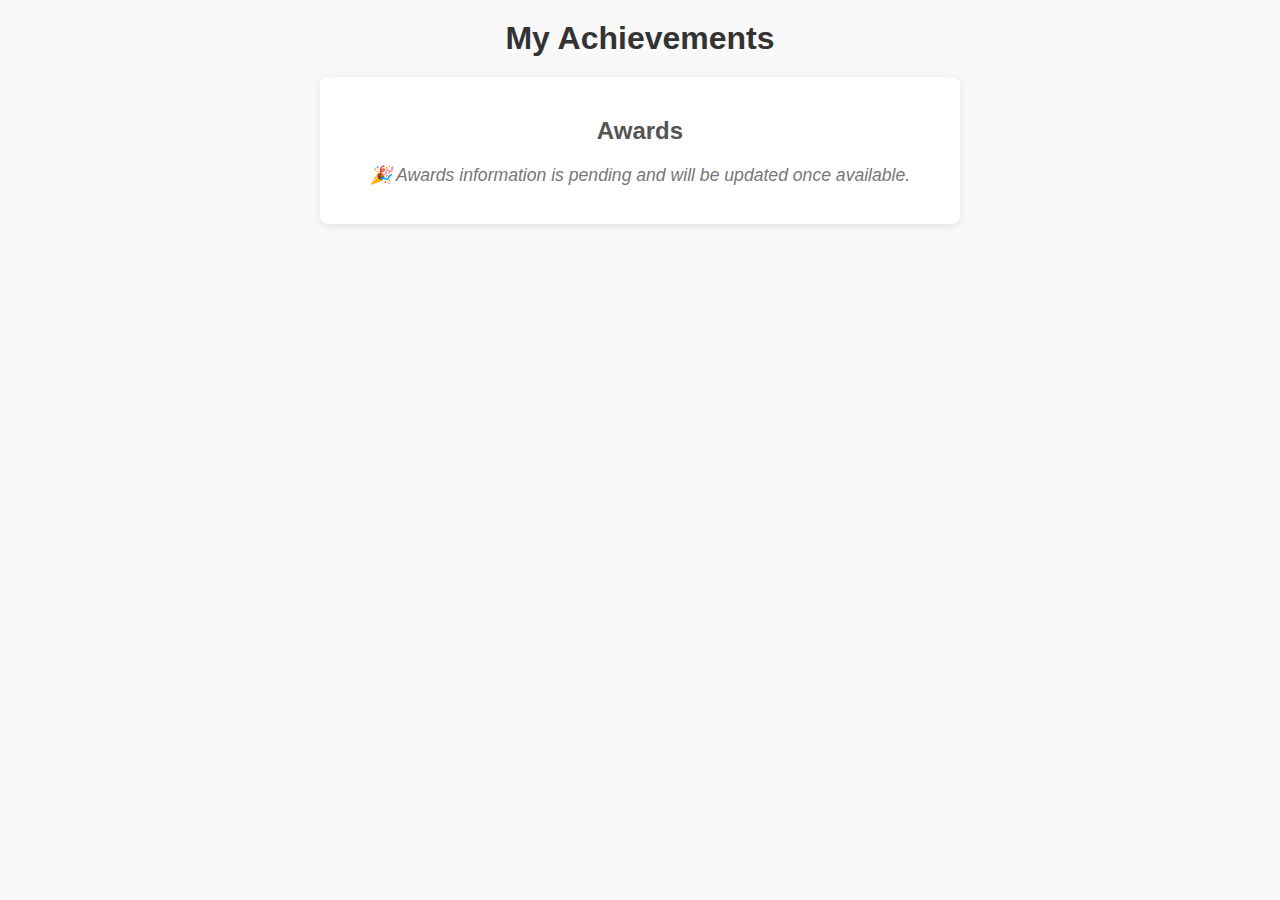
<file: awards.html>
<!DOCTYPE html>
<html lang="en">
<head>
    <meta charset="UTF-8" />
    <meta name="viewport" content="width=device-width, initial-scale=1.0" />
    <title>Awards</title>
    <style>
        body {
            font-family: Arial, sans-serif;
            background-color: #f9f9f9;
            margin: 0;
            padding: 20px;
            color: #333;
        }
        header {
            text-align: center;
            padding-bottom: 20px;
        }
        h1 {
            font-size: 2em;
            margin: 0;
        }
        section#awards {
            max-width: 600px;
            margin: 0 auto;
            padding: 20px;
            background-color: #fff;
            border-radius: 8px;
            box-shadow: 0 2px 8px rgba(0,0,0,0.1);
        }
        h2 {
            text-align: center;
            color: #555;
        }
        p {
            font-style: italic;
            text-align: center;
            font-size: 1.1em;
            margin-top: 20px;
            color: #777;
        }
        /* Optional: add some hover effect or other styles */
    </style>
</head>
<body>
    <header>
        <h1>My Achievements</h1>
    </header>
    <section id="awards">
        <h2>Awards</h2>
        <p>🎉 <em>Awards information is pending and will be updated once available.</em></p>
    </section>
</body>

</html>
</file>
